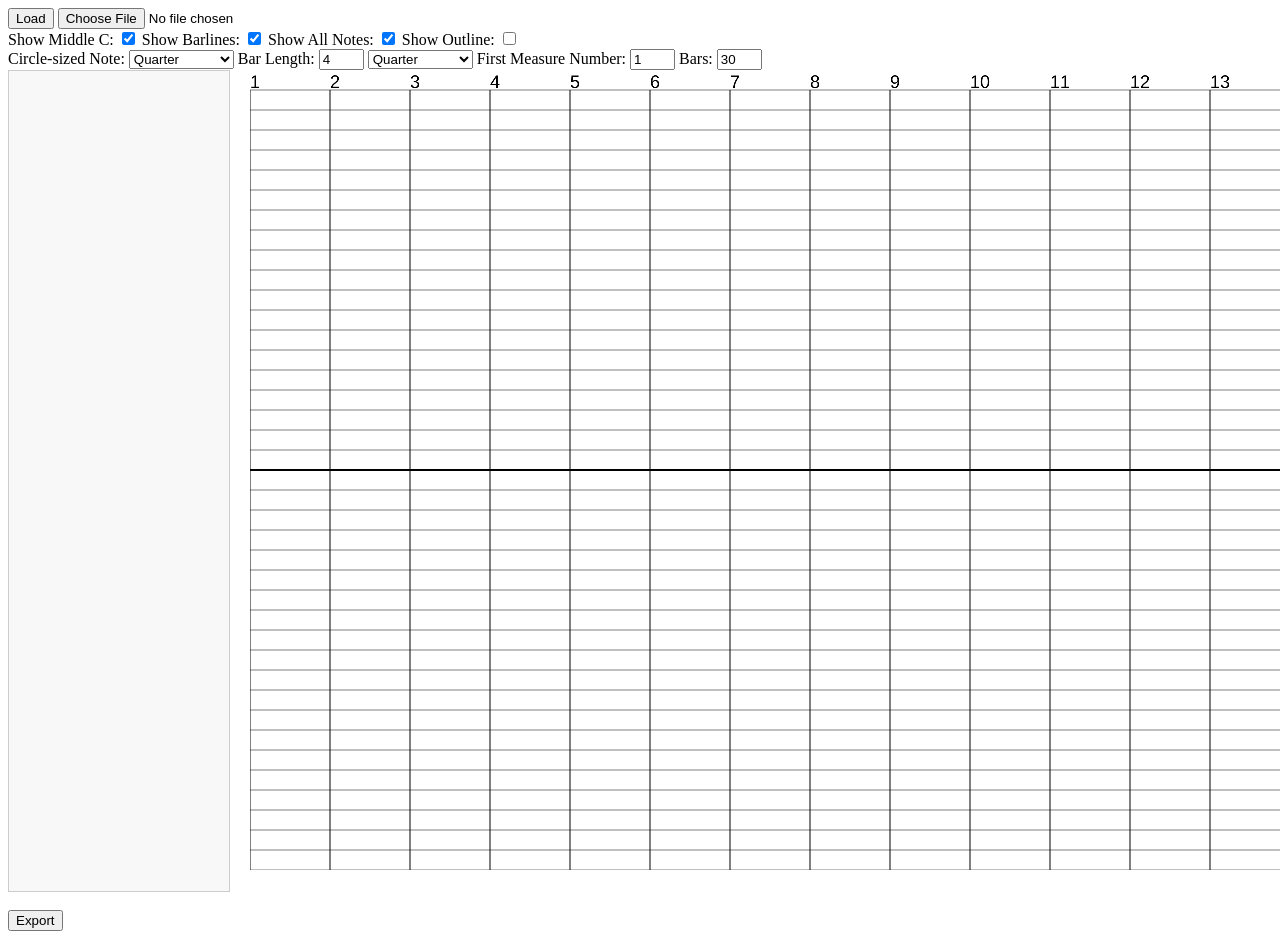
<file: MomProj/index.html>
<!DOCTYPE html>
<head>
    <link rel="stylesheet" href="style.css">
    <title>Music Thingy</title>
</head>
<body>
    <button onclick="load()">Load</button>
    <input type="file" id="imp">
    <br>
    Show Middle C: <input id="togC" checked onclick="toggle('C')" type="checkbox">
    Show Barlines: <input id="togBarl" checked onclick="toggle('barlines')" type="checkbox">
    Show All Notes: <input id="togNotes" checked onclick="toggle('notes')" type="checkbox">
    Show Outline: <input id="togOut" onclick="toggle('outline')" type="checkbox">
    <br>
    Circle-sized Note: <select id="circleNote" onchange="setCircle()"></select> 
    Bar Length: <input onchange="toggle()" type="number" class="num-inp" min="1" max="12" value="4" id="barlNum"> <select onchange="toggle()" id="barlType"></select> 
    First Measure Number: <input id='barNum' value="1" type="number" min="1" class="num-inp" onchange="toggle()">
    Bars: <input id='barCt' value="30" type="number" min="1" class="num-inp" onchange="setBarCt()">
    <div class='main-layout'>
        <div class="voices-list">
        </div>
        <div class="wrapper" id="wrapper">
            <canvas id="bcv"></canvas>
            <canvas id="cv"></canvas>
        </div>
    </div>
    <br><button onclick="exportImg()">Export</button>
    <!-- create container to store voices and their colors -->
     <div></div>
    <script src="index.js"></script>
</body>

<!-- 
Slurs
-->
</file>
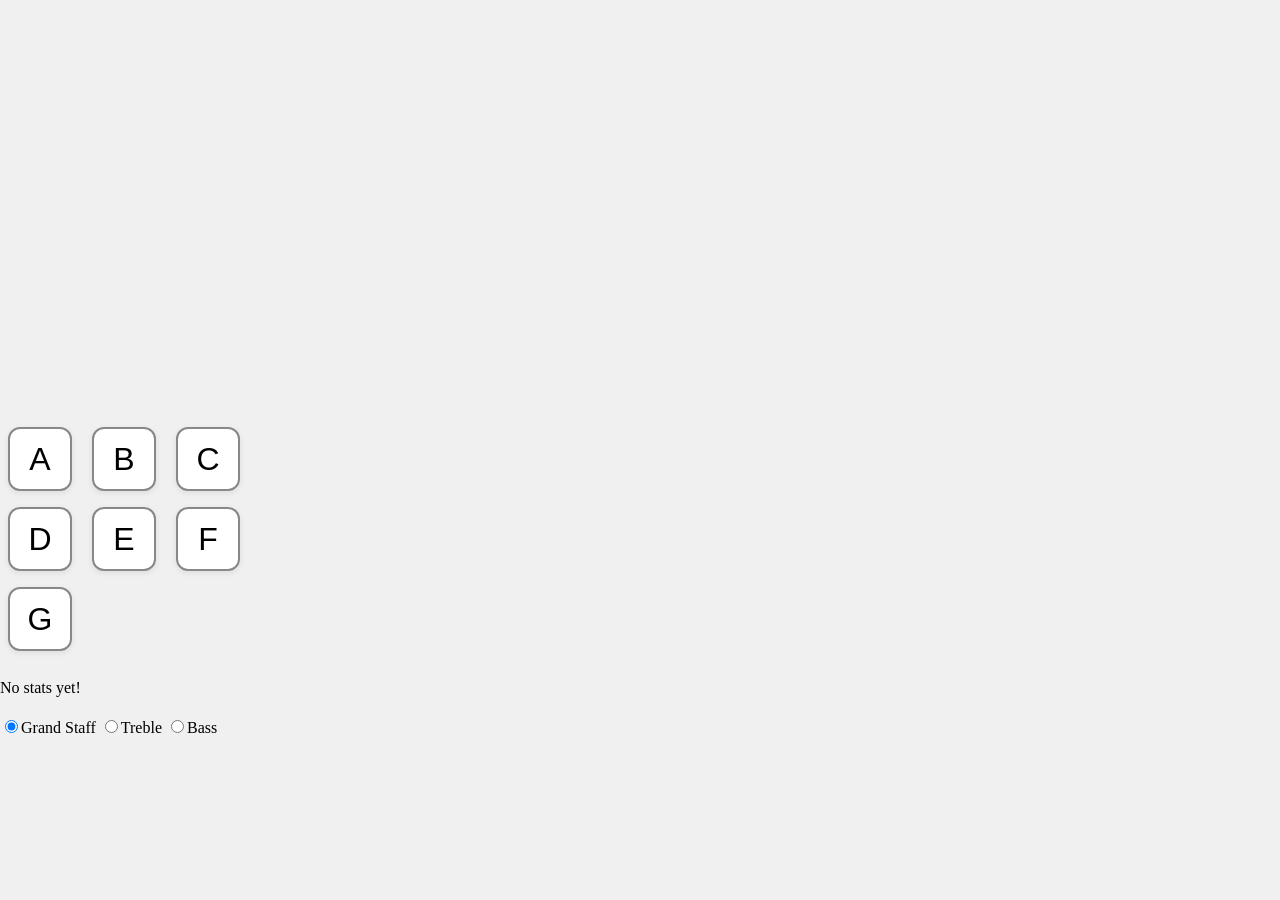
<file: note-flashcards/index.html>
<!DOCTYPE html>
<html lang="en">
<head>
    <meta charset="UTF-8">
    <meta name="viewport" content="width=device-width, initial-scale=1.0">
    <title>Note Guesser Flashcards</title>
    <link rel="stylesheet" href="flashcards.css">
</head>
<body>
    <div class="canvas-stack">
        <canvas id="staffCv" width="332" height="359"></canvas>
        <canvas id="notesCv" width="332" height="359"></canvas>
    </div>
    <div id="buttons">
        <button id="next", onclick="check('A'); newNote();">A</button>
        <button id="next", onclick="check('B'); newNote();">B</button>
        <button id="next", onclick="check('C'); newNote();">C</button><br>
        <button id="next", onclick="check('D'); newNote();">D</button>
        <button id="next", onclick="check('E'); newNote();">E</button>
        <button id="next", onclick="check('F'); newNote();">F</button><br>
        <button id="next", onclick="check('G'); newNote();">G</button>
    </div>
    
    <div id="stats">No stats yet!</div>
    <label><input type="radio" name="staff" value="0" checked="true" onclick="changeStaves()">Grand Staff</label>
    <label><input type="radio" name="staff" value="1" onclick="changeStaves()">Treble</label>
    <label><input type="radio" name="staff" value="2" onclick="changeStaves()">Bass</label>
    <script src="flashcards.js"></script>
</body>
</html>
</file>
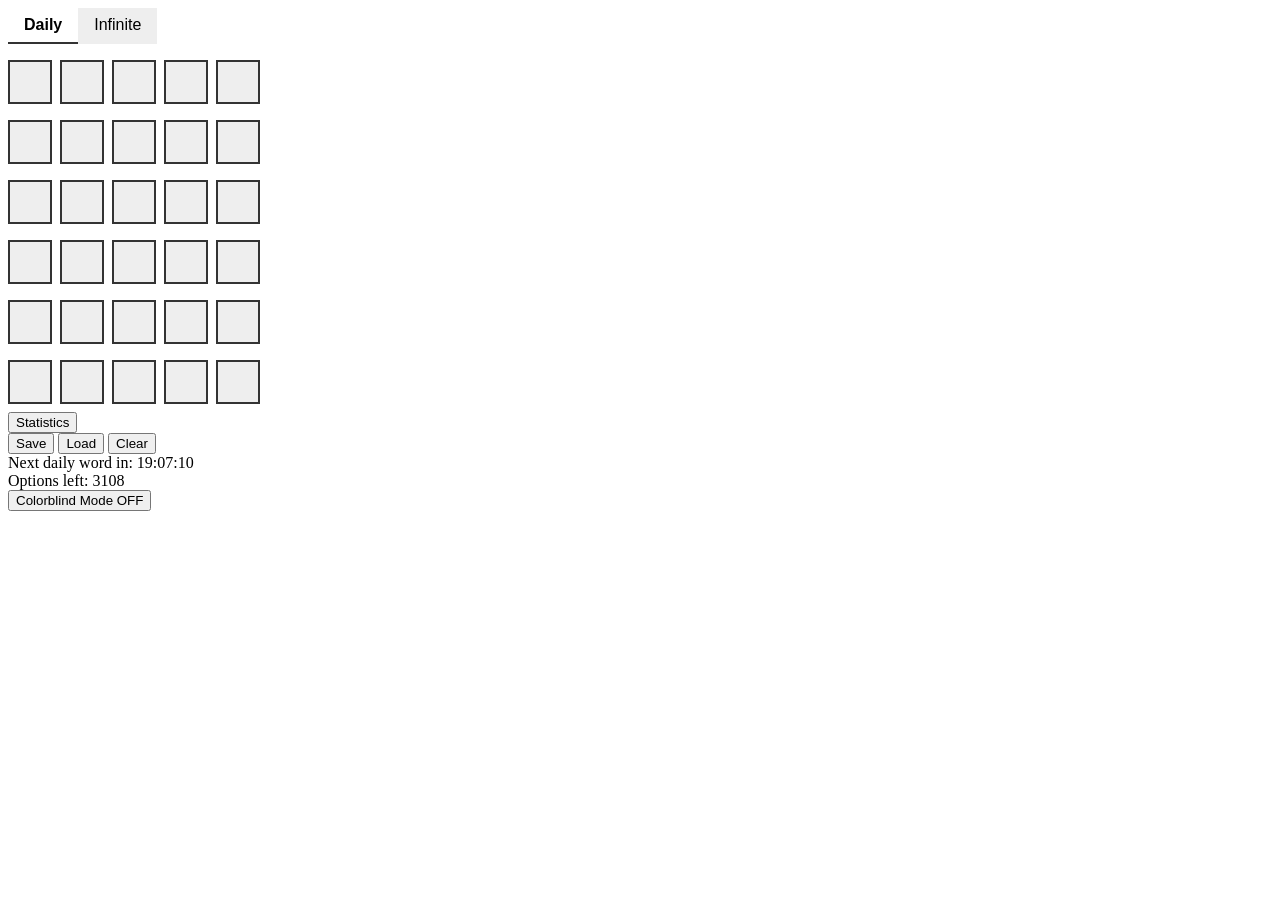
<file: wordle/index.html>
<!DOCTYPE html>
<html lang="en">
  <head>
    <meta charset="UTF-8" />
    <meta name="viewport" content="width=device-width, initial-scale=1.0" />
    <title>Wordle!</title>
    <link rel="stylesheet" href="index.css" />
    <link rel="icon" href="wordleico.png" type="image/png" />
  </head>
  <body>
    <div class="tab-selector">
      <button
        id="daily-tab"
        class="tab active"
        onclick="selectTab('daily'); this.blur();"
      >
        Daily
      </button>
      <button
        id="infinite-tab"
        class="tab"
        onclick="selectTab('infinite'); this.blur();"
      >
        Infinite
      </button>
    </div>
    <div id="game-mode-content"></div>
    <div id="wordle-grid"></div>
    <button id="reset-button", onclick="closeEnd(); clearInfiniteGame(); resetGame(); generateWord(); this.blur();", hidden>
      Reset
    </button>
    <button onclick="popupStats(); this.blur();">Statistics</button>
    <br />
    <button onclick="saveGame(); this.blur();">Save</button>
    <button onclick="loadGame(); this.blur();">Load</button>
    <button onclick="clearGame(); this.blur();">Clear</button>
    <div id="countdown"></div>
    <div id="splash-text"></div>
    <div id="words-left"></div>
    <button id='colorblind-mode' onclick="toggleColorblindMode();">Colorblind Mode OFF</button>
    <div hidden='true' id='colorblind-indicator'>Correct position: 🟧   Present, but wrong position: 🟦</div>
    <!-- STATS POPUP FOR INFINITE AND DAILY -->
    <div class="popup" , id="stats-popup">
      <div class="popup-content">
        <u>Lifetime Statistics</u><br />
        <div class="stats-flex">
          <div class="stats-daily">
            DAILY MODE
            <div id="daily-wins">Wins:</div><br>
            <div id='daily-graph', class="graph">
  <div class="graph-row"><span>1</span><div class="bar" id="daily-bar-1"></div></div>
  <div class="graph-row"><span>2</span><div class="bar" id="daily-bar-2"></div></div>
  <div class="graph-row"><span>3</span><div class="bar" id="daily-bar-3"></div></div>
  <div class="graph-row"><span>4</span><div class="bar" id="daily-bar-4"></div></div>
  <div class="graph-row"><span>5</span><div class="bar" id="daily-bar-5"></div></div>
  <div class="graph-row"><span>6</span><div class="bar" id="daily-bar-6"></div></div>
</div>
            <div id="daily-average"></div><br>
          </div>
          <div class="stats-infinite">
            INFINITE MODE
            <div id="inf-wins"></div><br>
            <div id='inf-graph', class="graph">
  <div class="graph-row"><span>1</span><div class="bar" id="inf-bar-1"></div></div>
  <div class="graph-row"><span>2</span><div class="bar" id="inf-bar-2"></div></div>
  <div class="graph-row"><span>3</span><div class="bar" id="inf-bar-3"></div></div>
  <div class="graph-row"><span>4</span><div class="bar" id="inf-bar-4"></div></div>
  <div class="graph-row"><span>5</span><div class="bar" id="inf-bar-5"></div></div>
  <div class="graph-row"><span>6</span><div class="bar" id="inf-bar-6"></div></div>
</div>
            <div id="inf-average"></div><br>
          </div>
        </div>

        <button onclick="closeStats()">Close</button>
      </div>
    </div>
    <!-- END GAME POPUP -->
    <div class="popup" id="end-popup">
      <div class="popup-content">
        <div id="end-text"><u>Game Over!</u><br /></div>
        <button onclick="copyEmojis()">Copy Results</button>
        <button onclick="closeEnd()">Close</button>
        <button id="reset-button-popup", hidden, onclick="closeEnd(); clearInfiniteGame(); resetGame(); generateWord(); this.blur();">Reset</button>
        <div id="copy-text"></div>
      </div>
    </div>
    <script src="wordle.js"></script>
  </body>
</html>
</file>
<file: MomProj/style.css>
.wrapper {
    position: relative;
    width: 2400px;
    height: 800px;
}

.wrapper canvas {
    position: absolute;
    top: 0;
    left: 0;
}

.num-inp {
    width: 37px;
}

.main-layout {
    display: flex;
    align-items: flex-start;
}

.voices-list {
    width: 200px;
    flex-shrink: 0;
    margin-right: 20px;
    font-family: sans-serif;
    background: #f8f8f8;
    border: 1px solid #ccc;
    padding: 10px;
    column-gap: 10px;
    min-height: 800px; /* match canvas height */
}

.voice {
    width: 140px;
}

.opa {
    width: 140px;
}

.voice-box {
    border: 4px solid #1f1f1f;
    border-radius: 10%;
    background: #898989;
    width: 180px;
    height: 180px;
    align-items: center;
    margin-bottom: 10px;
}
</file>
<file: note-flashcards/flashcards.css>
body.flash-correct {
    animation: flash-correct-bg 600ms;
}

body.flash-incorrect {
    animation: flash-incorrect-bg 600ms;
}

@keyframes flash-correct-bg {
    0% { background: #f0f0f0; }
    50% { background: #b6fcb6; }
    100% { background: #f0f0f0; }
}

@keyframes flash-incorrect-bg {
    0% { background: #f0f0f0; }
    50% { background: #ffb6b6; }
    100% { background: #f0f0f0; }
}

#buttons button {
    width: 64px;
    height: 64px;
    margin: 8px;
    font-size: 2rem;
    border-radius: 12px;
    border: 2px solid #888;
    background: #fff;
    cursor: pointer;
    transition: background 0.2s, box-shadow 0.2s;
    box-shadow: 0 2px 6px rgba(0,0,0,0.08);
}

#buttons button:hover {
    background: #e0e0e0;
    box-shadow: 0 4px 12px rgba(0,0,0,0.15);
}
body, html {
    margin: 0;
    padding: 0;
    width: 100%;
    height: 100%;
    overflow: hidden;
    background-color: #f0f0f0;
}


canvas {
    top: 0;
    left: 0;
    display: block;
    position: absolute;
}

.canvas-stack {
    width: 332px;
    height: 359px;
    margin: 40px auto 20px auto;
}

#stats, #threeOptionSlider {
    display: block;
    margin: 20px auto;
}
</file>
<file: wordle/index.css>
#wordle-grid {
  display: grid;
  gap: 8px;
}
.row {
  display: flex;
  gap: 8px;
  margin-bottom: 8px;
}
.cell {
  width: 40px;
  height: 40px;
  border: 2px solid #333;
  display: flex;
  align-items: center;
  justify-content: center;
  font-size: 1.5em;
  background: #eee;
}
.tab-selector {
  display: flex;
  margin-bottom: 16px;
}
.tab {
  padding: 8px 16px;
  border: none;
  background: #eee;
  cursor: pointer;
  font-size: 1em;
  border-bottom: 2px solid transparent;
}
.tab.active {
  background: #fff;
  border-bottom: 2px solid #333;
  font-weight: bold;
}
.popup {
  position: fixed;
  top: 0; left: 0;
  width: 100vw; height: 100vh;
  background: rgba(0,0,0,0.5);
  display: none;
  align-items: center;
  justify-content: center;
  z-index: 9999;
}
.popup-content {
  background: white;
  padding: 2em;
  border-radius: 10px;
  min-width: 300px;
  text-align: center;
}
.stats-flex {
  display: flex;
  justify-content: center;
  gap: 2em;
}
.stats-daily, .stats-infinite {
  min-width: 150px;
}
.graph {
  display: flex;
  flex-direction: column;
  gap: 4px;
  margin: 10px 0;
}
.graph-row {
  display: flex;
  align-items: center;
  gap: 8px;
}
.graph-row span {
  width: 12px;
  text-align: right;
}
.bar {
  background: #a6c935;
  height: 20px;
  min-width: 20px;
  color: white;
  text-align: right;
  padding-right: 5px;
  font-size: 14px;
  line-height: 20px;
  border-radius: 3px;
}
</file>
